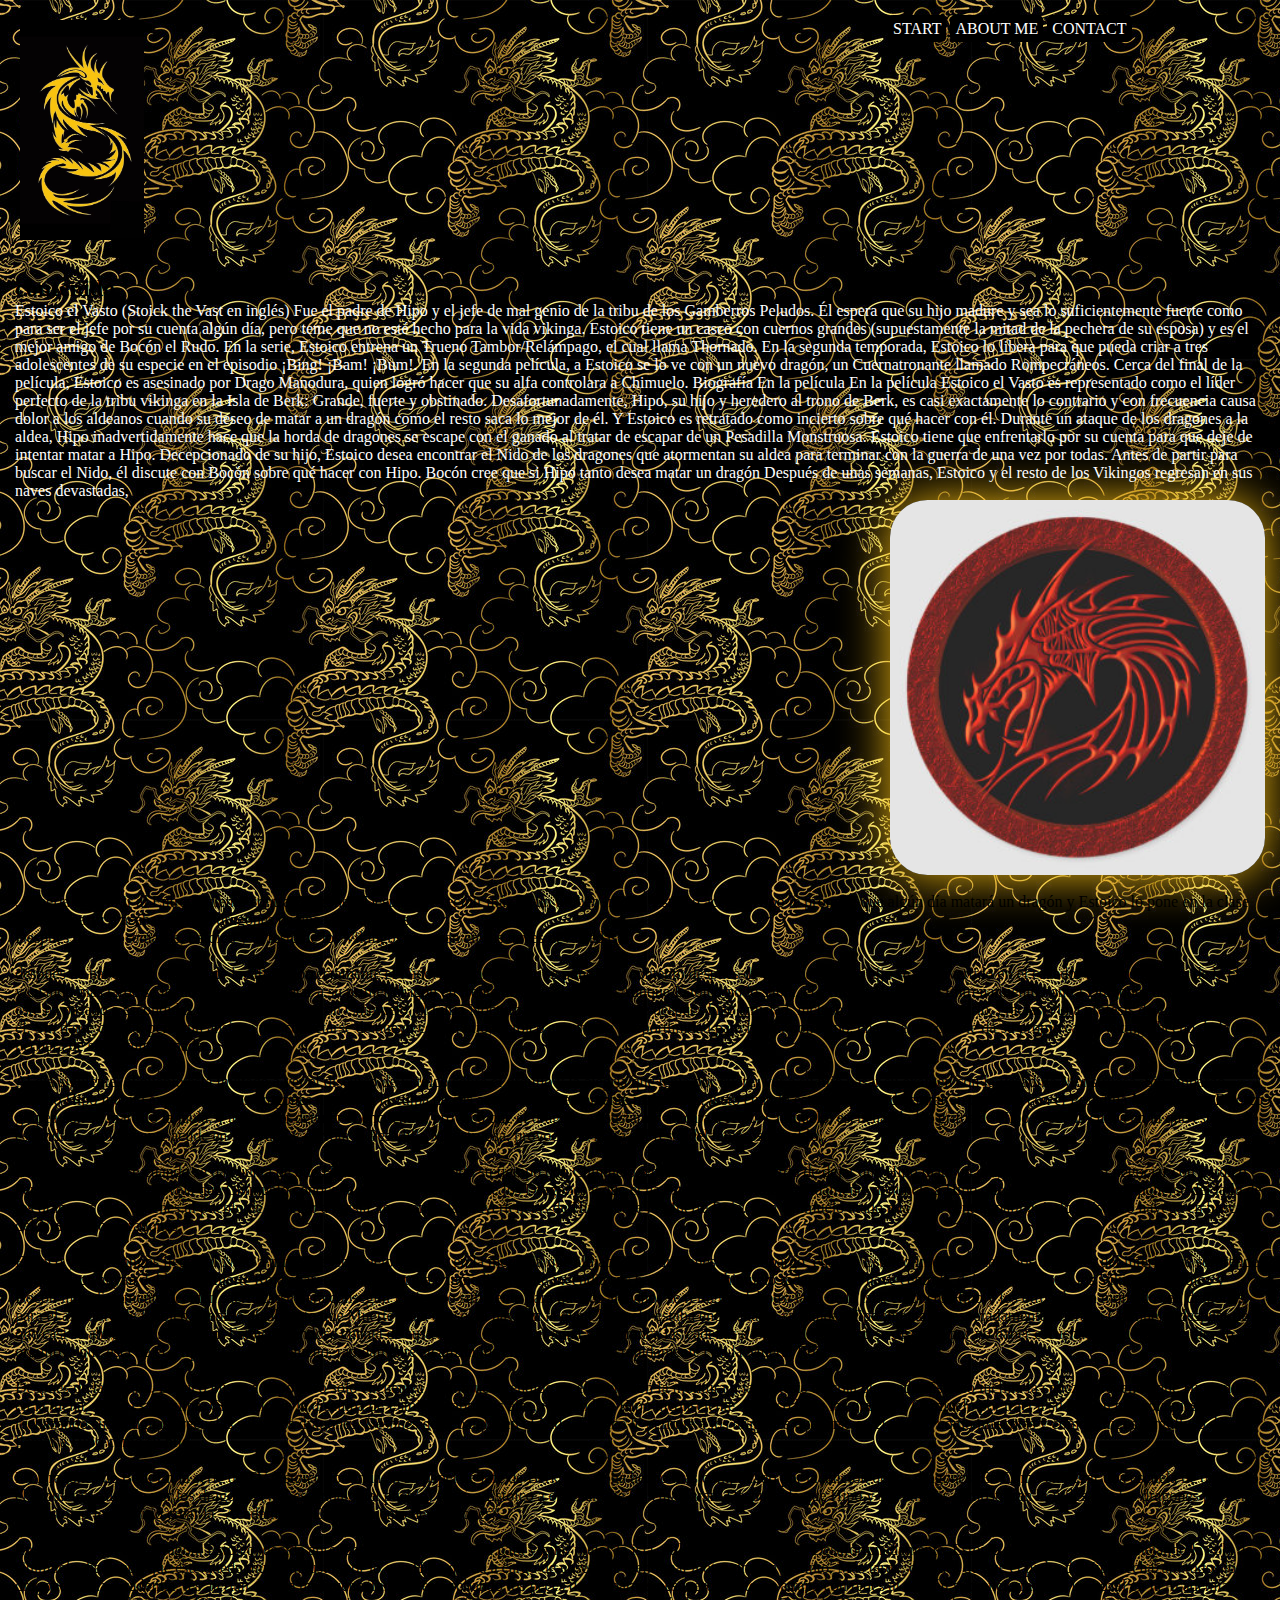
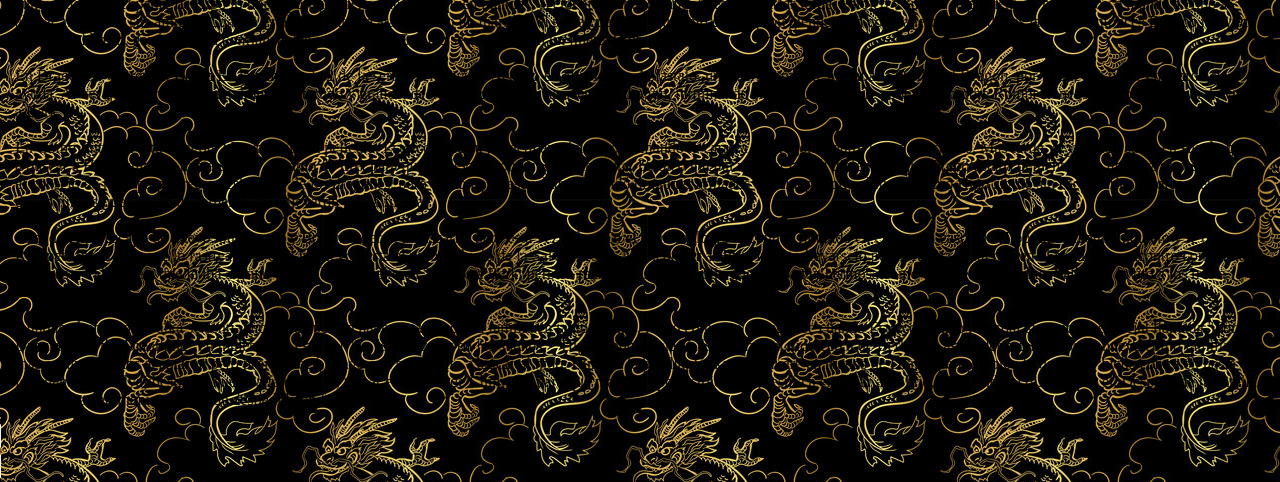
<file: somos.html>
<!DOCTYPE html>
<html lang="en">
<head>
    <meta charset="UTF-8">
    <meta http-equiv="X-UA-Compatible" content="IE=edge">
    <meta name="viewport" content="width=device-width, initial-scale=1.0">
    <link rel="stylesheet" href="css/style.css">
    <title>ejemplo 2</title>
</head>
<body>
        <header> 
            <div class="logo">
            <img src="images/logo2.jpg" alt="logo">
            </div>
            <nav>
                <ul>
                    <li><a href="index.html">Start</a></li>
                    <li><a href="somos.html">About me</a></li>
                    <!-- <li><a href="gremioDragon.html" >Services</a></li>
                    <li><a href="gremioDragon.html" >Briefcase</a></li> -->
                    <li><a href="gremioDragon.html" >Contact</a></li>
                    
                </ul>
            </nav>
            <div class="clear"></div>
        </header>
        <section> 
        <h2>contenido</h2>
        <p class="texto-lateral">Estoico el Vasto (Stoick the Vast en inglés) Fue el padre de Hipo y el jefe de mal genio de la tribu de los Gamberros Peludos. Él espera que su hijo madure y sea lo suficientemente fuerte como para ser el jefe por su cuenta algún día, pero teme que no esté hecho para la vida vikinga. Estoico tiene un casco con cuernos grandes (supuestamente la mitad de la pechera de su esposa) y es el mejor amigo de Bocón el Rudo.

        En la serie, Estoico entrena un Trueno Tambor/Relámpago, el cual llama Thornado. En la segunda temporada, Estoico lo libera para que pueda criar a tres adolescentes de su especie en el episodio ¡Bing! ¡Bam! ¡Bum!.
            
            En la segunda película, a Estoico se lo ve con un nuevo dragón, un Cuernatronante llamado Rompecráneos. Cerca del final de la película, Estoico es asesinado por Drago Manodura, quien logró hacer que su alfa controlara a Chimuelo.
        
            Biografía
            En la película
            En la película Estoico el Vasto es representado como el líder perfecto de la tribu vikinga en la Isla de Berk: Grande, fuerte y obstinado. Desafortunadamente, Hipo, su hijo y heredero al trono de Berk, es casi exactamente lo contrario y con frecuencia causa dolor a los aldeanos
            
            cuando su deseo de matar a un dragón como el resto saca lo mejor de él. Y Estoico es retratado como incierto sobre qué hacer con él.
            
            Durante un ataque de los dragones a la aldea, Hipo inadvertidamente hace que la horda de dragones se escape con el ganado al tratar de escapar de un Pesadilla Monstruosa. Estoico tiene que enfrentarlo por su cuenta para que deje de intentar matar a Hipo. Decepcionado de su hijo, Estoico desea encontrar el Nido de los dragones que atormentan su aldea para terminar con la guerra de una vez por todas. Antes de partir para buscar el Nido, él discute con Bocón sobre qué hacer con Hipo. Bocón cree que si Hipo tanto desea matar un dragón
            
            Después de unas semanas, Estoico y el resto de los Vikingos regresan en sus naves devastadas,</p>
        <img class="carita" src="images/san.jpg" alt="carita coqueta">
        <div class="clear"></div>
        <br><p>, debería dejarlo ir al Entrenamiento contra Dragones. Después de recibir más de un titubeo inicial, Estoico acepta. Hipo le promete que algún día matará un dragón y Estoico lo pone en la clase antes de partir a acabar con los dragones de una vez por todas.</p>

            <p>Después de unas semanas, Estoico y el resto de los Vikingos regresan en sus naves devastadas,</p><br>

            <p>después de haber sido incapaz de localizar correctamente el Nido. A pesar de esto, se pone muy contento después de escuchar que su hijo se a convertido en el cazador más prometedor de la clase, y cuando más tarde se le dio el honor de matar a su primer dragón en frente de todo el pueblo. Aunque Estoico no lo sabía, el éxito de Hipo en el Entrenamiento contra Dragones deriva de que este ha pasado a escondidas demasiado tiempo con Chimuelo, el Furia Nocturna que derribó, y que después hizo amistad, incluso fue capaz de montarlo, gracias a una prótesis de cola creada por él. Sin darse cuenta, pero aún ansioso por conectarse de nuevo con su hijo, Estoico aprovecha la oportunidad para hablar con Hipo, charla en la cual le da su propio casco vikingo hecho de la pechera de su "difunta" madre.</p><br>

Al día siguiente, el pueblo está invitado a ver el discurso de Estoico sobre el orgullo y la alegría que tenía por querer ver a su hijo pasar su examen con la Pesadilla Monstruosa. Sin embargo, cuando Hipo intenta explicar que los dragones no tienen la culpa de sus acciones aparentemente maliciosas, justo cuando estaba a punto de entrar en contacto con el Pesadilla Monstruosa, Estoico golpea con su martillo la jaula, y así querer detener el encuentro, provocó que el dragón se asustara y atacara a Hipo. Chimuelo, escuchando los gritos de Hipo desde la cueva en la que estaba escondido, rápidamente acude en su ayuda y derrota al Pesadilla Monstruosa, provocando la ira del resto del temeroso pueblo.</p><br>

<p>Estoico se enfurece cuando se da cuenta de que Hipo ha estado pasando su tiempo con Chimuelo, volviendo en su acuerdo de dejar que Hipo mate un dragón. Hipo intenta negociar con Estoico pero accidentalmente revela que Chimuelo conoce la ubicación del Nido de los Dragones y que él ha estado allí. Estoico rápidamente denuncia a Hipo que ya no es su hijo por ponerse del lado de los dragones y da ordenes al pueblo de navegar a la isla, ignorando las advertencias de Hipo sobre la Muerte Roja. Con Chimuelo atado a la nave central para guiarlos, Estoico navega en busca del Nido de los Dragones.</p><br>

<p>Estoico y los Vikingos llegan al Nido a través de Chimuelo y entran en la montaña que alojaba a los dragones. Sin embargo, cuando Estoico intenta atacar a los dragones del interior, se sorprende de que estos huyan del lugar. Muerte Roja aparece de la montaña e inmediatamente incendia sus barcos (con Chimuelo todavía en la nave central), dejando varados a los Vikingos. Estoico y Bocón inmediatamente deciden sacrificarse para conseguir el tiempo suficiente para que los aldeanos se refugien del otro lado de la isla, entonces Hipo y los otros llegan montados en dragones, para el asombro de Estoico. Debido al alboroto que Muerte Roja causó, la nave en la que Chimuelo estaba encadenado, se hunda. Hipo intenta desesperadamente liberar a Chimuelo, después de que casi se ahoga con su dragón, Estoico, dándose cuenta de sus errores, nada en el agua y le arranca las cadenas a Chimuelo. Estoico se disculpa por no haber escuchado a su hijo y le dice lo orgulloso que está de él. Hipo y Chimuelo, luego, rápidamente alcanzan los cielos para acabar rápidamente con la Muerte Roja.</p><br>

<p>Después de la batalla, Estoico busca a Hipo pero solo encuentra a Chimuelo tendido en el suelo con la montura y la prótesis de cola quemada. Estoico inclina la cabeza, creyendo que Hipo murió en la lucha, y que es su culpa. Chimuelo ve la disculpa de Estoico y abre sus alas, revelando a Hipo inconsciente. Estoico le da las gracias a Chimuelo por traer a su hijo en una sola pieza, rechazando sus antiguas creencias sobre los dragones. Después de la batalla en el Nido, Estoico le permite a los dragones quedarse en el pueblo como mascotas y como amigos, orgulloso de llamar a Hipo como su hijo.</p><br>

<p>En Dragones de Berk
En la serie de TV, Estoico continúa en su papel de jefe de Berk, que se ha hecho más complicado por la adición de los dragones. En Cómo empezar una escuela de dragones, el problema causado por los dragones (y el escándalo del pueblo) forzó a Estoico a ordenar que los enjaularan. Después de que Hipo y sus amigos demostraran lo útiles que los dragones pueden ser, Estoico le permitió crear la "Academia de Entrenamiento de Dragones".</p><br>

<p>En Cómo Elegir a tu Dragón, Estoico, decide aprender a montar un dragón para vigilar mejor la isla, utilizando a Chimuelo. Desafortunadamente, Estoico no es muy bueno manejando la cola de Chimuelo, haciendo que este quede muy exhausto, por lo que Hipo queda a cargo de enseñarle a entrenar a otro dragón distinto. Más tarde, después de que el padre de Hipo rechazara todos los dragones de la Academia, les alertan de que un Trueno Tambor está robando los peces de los barcos pesqueros. Estoico atrapa con redes al dragón y lo encierran con un bozal en la Academia, aunque después el padre de Hipo lo libera porque "tiene que saber quién manda", accidentalmente dejándolo escapar. Más tarde, Estoico y su hijo lo encuentran pero Estoico manda a Hipo a alertar al resto de sus amigos. Cuando estaba a punto de atacarlo con un martillo, él se da cuenta de que sólo estaba protegiendo a un compañero herido de los jabalíes. Entonces Estoico lo ayuda y le saca el bozal, ganándose su confianza. De esta manera, Estoico se convirtió en un jinete de dragones.</p><br>

<p>En Dragones: Carrera al Borde
En la temporada 2 de la serie exclusiva de Netflix, en el episodio Aplástalo, un Cuernatronante atacaba la Orilla del Dragón, por lo que los jinetes pidieron su ayuda. Al ver que se trataba de un dragón testarudo y grande, decide quedárselo, y se acerca al dragón, terminando siendo amigos, y le pone por nombre Rompecráneos, luego se lo lleva de vuelta a Berk.</p><br>

<p>En Cómo Entrenar a tu Dragón 2
En la segunda película, Estoico hace su primera aparición coordinando la carrera de dragones entre los adolescentes. Más tarde, él y Bocón salen en sus dragones a buscar a Hipo, quien se había subido al barco de Eret para que lo llevara con Drago Manodura. Estoico intenta razonar con él diciéndole que Drago estaba demente, que una vez se presentó ante el consejo de jefes para ofrecer deshacerse de los dragones, pero como no lo escucharon, mandó dragones armados a incinerar todo el lugar. Como Hipo siguió sin escucharlo, Estoico y el resto de los jinetes que venían de refuerzo se lo llevaron por la fuerza.</p><br>

<p>Cuando Hipo escapó de nuevo, otra vez él y Bocón salieron a buscarlo, pero esta vez solos. En el camino, logró encontrar flotando en el agua el casco de Hipo, que recogió inquieto y le dio a Rompecráneos para que lo rastreara, el cual los llevó hasta el nido de hielo de la Salvajibestia. Al encontrar a Hipo, intentó llevárselo por la fuerza hasta que en el camino se encontró con Valka, su esposa. Valka creía que le iba a gritar por no haber vuelto en 20 años a Berk, pero en realidad Estoico le dijo que estaba tan hermosa como el día en que se fue. Valka los invitó a los tres a cenar.</p><br>

<p>Aunque al principio Valka se sentía incómoda por no haber estado con su familia en tanto tiempo, luego comenzó a alegrarse cuando Estoico la hizo recordar su canción especial llamada "For the Dancing and the Dreaming" en inglés, y en español "En las danzas y en los sueños" . Hipo propuso que Valka mudara el nido cerca de Berk para así poder estar juntos de nuevo como familia y más seguros. Todos aceptaron pero pronto llegó Drago con su ejército a atacar al nido. Durante la batalla, Valka casi muere en manos de Drago, pero Estoico lo detiene y lucha contra él, hasta que le ordena a su Salvajibestia, el nuevo alfa del nido, tomar el control de Chimuelo para que mate a Hipo. Estoico se apresura a empujar a su hijo, recibiendo el disparo por él. Después de la batalla, recibió una ceremonia vikinga de despedida un funeral.
        </p>
        </section>
    
    <audio class="audio"  controls >

        <source src="audios/dragon.mp3" type="audio/mpeg">
        
        YOUR BROWSER DOES NOT COMPATIBLE WITH HTML 5 AUDIO


    </audio>
</body>
</html>
</file>
<file: css/style.css>
* {
    margin: 0;
    padding: 0;
    box-sizing: border-box;
  }
  
  
  
  
  h1 {
    font-size: 24px;
    color: #efb810;
    overflow: hidden;
    white-space: nowrap;
    border-right: 2px solid;
   ;
  }
  
  @keyframes animationSequence {
    0%, 100% {
      width: 0;
    }
    25%, 75% {
      width: 83%;
    }
    50% {
      width: 83%;
      border-color: transparent; 
    }
  }
  
  
  section {
    padding: 15px;
  }
  
  body {
    background: url("../images/dulor.jpg");
    
  }
  
  main {
    width: 1274px;
    background: #000000;
    margin: 0 auto;
  }
  
header {
  padding: 20px;
  
}

.carita {
  width: 30%;
  float: right;
  display: flex;
  border-radius: 10%;
  box-shadow: 0px 0px 50px #efb810;
  justify-content: space-around;
}

.logo img {
  width: 10%;
  float: left;
  
}

nav {
  margin: top 81px;
  width: 30%;
  float: right;
}

nav {
  width: 300...px;
  
}

nav ul li {
    display: inline-block;
    text-transform: uppercase;
  }
  
  
  nav ul li a {
    text-decoration: none;
    background: #000000;
    color: #FFFFFF;
    padding: 5px;
    border-radius: 5px;
  }
  
  
  nav ul li a:hover {
    background: #efb810;
    transform: scale(1.2);
    color: #000000;
  }
  
  form {
    color: #FFFFFF;
  }
  
  .texto-lateral {
    width: 100%;
    color: #FFFFFF;
  }
  
  .formulario {
    border: 2px solid #efb810;
  }
  
  .clear {
    clear: both;
  }
  
  
  .card {
    width: 15rem;
    height: 20rem;
    margin: 1rem;
    display: flex;
    align-items: center;
    border-radius: 5px;
    background-color: black;
    border: double 5px;
    flex-direction: column;
    justify-content: center;
    align-items: center;
    text-align: center;
    border-color: white;
  }
  
  .card > img {
    height: 30%;
    border-radius: 5px 5px;
    object-fit: cover;
    
  }
  
  
  .cards{
    display: flex;
    flex-direction:row;
    justify-content: space-around;
    flex-wrap: wrap;
  }
  
  .cards h2 {
    color: #FFFFFF;
  }
  /*MEDIA QUERIES*/
  
  @media only screen and (max-width: 375px){
    .main-principal{
      width: 375px;
    }
    .texto-lateral{
      color: #ff6902;
    }

    .nav{
      float: none;
      width: 100%;
    }

    .list{
      display: flex;
    }

  }
  
  @media only screen and (max-width: 480px) {
      p{
        color: #efb810;
      }
    }

    @media only screen and (max-width: 767px) {
      p{
        color: #842d6d;
      }
    }

    
    @media only screen and (max-width: 1024px) {
      p{
        color: #ee0e93;
      }
    }

    @media only screen and (max-width: 1200px) {
      p{
        color: #6e1bca;
      }
    }
</file>
